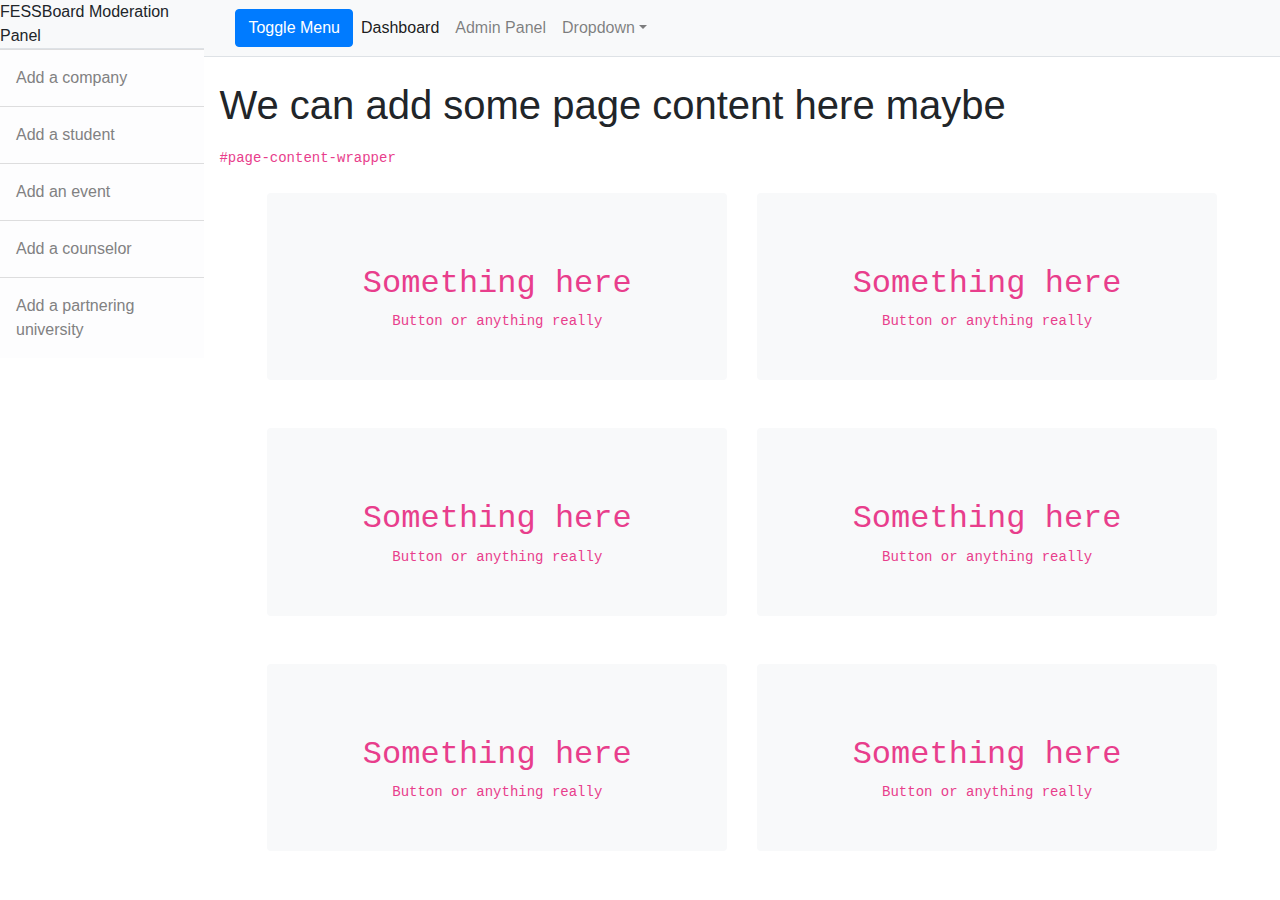
<file: django_app/fessboard/homepage/templates/homepage.html>
<!DOCTYPE html>
<html lang="en">
    <head>
        <meta charset="utf-8" />
        <meta name="viewport" content="width=device-width, initial-scale=1, shrink-to-fit=no" />
        <meta name="description" content="" />
        <meta name="author" content="" />
        <title>Moderation Panel</title>
        <!-- Favicon-->
        <link rel="icon" type="image/x-icon" hr ef="assets/favicon.ico" />
        <!-- Core theme CSS (includes Bootstrap)-->
        <link rel="stylesheet" href="https://cdn.jsdelivr.net/npm/bootstrap@4.0.0/dist/css/bootstrap.min.css" integrity="sha384-Gn5384xqQ1aoWXA+058RXPxPg6fy4IWvTNh0E263XmFcJlSAwiGgFAW/dAiS6JXm" crossorigin="anonymous">
    </head>
    <body>
        <div class="d-flex" id="wrapper">
            <!-- Sidebar-->
            <div class="border-end bg-white" id="sidebar-wrapper">
                <div class="sidebar-heading border-bottom bg-light">FESSBoard Moderation Panel</div>
                <div class="list-group list-group-flush">
                    <a class="list-group-item list-group-item-action list-group-item-light p-3" href="{% url 'company-form' %}">Add a company</a>
                    <a class="list-group-item list-group-item-action list-group-item-light p-3" href="#!">Add a student</a>
                    <a class="list-group-item list-group-item-action list-group-item-light p-3" href="#!">Add an event</a>
                    <a class="list-group-item list-group-item-action list-group-item-light p-3" href="#!">Add a counselor</a>
                    <a class="list-group-item list-group-item-action list-group-item-light p-3" href="#!">Add a partnering university</a>
                </div>
            </div>
            <!-- Page content wrapper-->
            <div id="page-content-wrapper">
                <!-- Top navigation-->
                <nav class="navbar navbar-expand-lg navbar-light bg-light border-bottom">
                    <div class="container-fluid">
                        <button class="btn btn-primary" id="sidebarToggle">Toggle Menu</button>
                        <button class="navbar-toggler" type="button" data-bs-toggle="collapse" data-bs-target="#navbarSupportedContent" aria-controls="navbarSupportedContent" aria-expanded="false" aria-label="Toggle navigation"><span class="navbar-toggler-icon"></span></button>
                        <div class="collapse navbar-collapse" id="navbarSupportedContent">
                            <ul class="navbar-nav ms-auto mt-2 mt-lg-0">
                                <li class="nav-item active"><a class="nav-link" href="dashboard">Dashboard</a></li>
                                <li class="nav-item"><a class="nav-link" href="admin/">Admin Panel</a></li>
                                <li class="nav-item dropdown">
                                    <a class="nav-link dropdown-toggle" id="navbarDropdown" href="#" role="button" data-bs-toggle="dropdown" aria-haspopup="true" aria-expanded="false">Dropdown</a>
                                    <div class="dropdown-menu dropdown-menu-end" aria-labelledby="navbarDropdown">
                                        <a class="dropdown-item" href="#!">Action</a>
                                        <a class="dropdown-item" href="#!">Another action</a>
                                        <div class="dropdown-divider"></div>
                                        <a class="dropdown-item" href="#!">Something else here</a>
                                    </div>
                                </li>
                            </ul>
                        </div>
                    </div>
                </nav>
                <!-- Page content-->
                <div class="container-fluid">
                    <h1 class="mt-4">We can add some page content here maybe</h1>
                    <p></p>
                        <code>#page-content-wrapper
                                <section class="pt-4">
                                <div class="container px-lg-5">
                                    <!-- Page Features-->
                                    <div class="row gx-lg-5">
                                        <div class="col-lg-6 col-xxl-4 mb-5">
                                            <div class="card bg-light border-0 h-100">
                                                <div class="card-body text-center p-4 p-lg-5 pt-0 pt-lg-0">
                                                    <div class="feature bg-primary bg-gradient text-white rounded-3 mb-4 mt-n4"><i class="bi bi-collection"></i></div>
                                                    <h2 class="fs-4 fw-bold">Something here</h2>
                                                    <p class="mb-0">Button or anything really</p>
                                                </div>
                                            </div>
                                        </div>
                                        <div class="col-lg-6 col-xxl-4 mb-5">
                                            <div class="card bg-light border-0 h-100">
                                                <div class="card-body text-center p-4 p-lg-5 pt-0 pt-lg-0">
                                                    <div class="feature bg-primary bg-gradient text-white rounded-3 mb-4 mt-n4"><i class="bi bi-collection"></i></div>
                                                    <h2 class="fs-4 fw-bold">Something here</h2>
                                                    <p class="mb-0">Button or anything really</p>
                                                </div>
                                            </div>
                                        </div>
                                        <div class="col-lg-6 col-xxl-4 mb-5">
                                            <div class="card bg-light border-0 h-100">
                                                <div class="card-body text-center p-4 p-lg-5 pt-0 pt-lg-0">
                                                    <div class="feature bg-primary bg-gradient text-white rounded-3 mb-4 mt-n4"><i class="bi bi-collection"></i></div>
                                                    <h2 class="fs-4 fw-bold">Something here</h2>
                                                    <p class="mb-0">Button or anything really</p>
                                                </div>
                                            </div>
                                        </div>
                                        <div class="col-lg-6 col-xxl-4 mb-5">
                                            <div class="card bg-light border-0 h-100">
                                                <div class="card-body text-center p-4 p-lg-5 pt-0 pt-lg-0">
                                                    <div class="feature bg-primary bg-gradient text-white rounded-3 mb-4 mt-n4"><i class="bi bi-collection"></i></div>
                                                    <h2 class="fs-4 fw-bold">Something here</h2>
                                                    <p class="mb-0">Button or anything really</p>
                                                </div>
                                            </div>
                                        </div>
                                        <div class="col-lg-6 col-xxl-4 mb-5">
                                            <div class="card bg-light border-0 h-100">
                                                <div class="card-body text-center p-4 p-lg-5 pt-0 pt-lg-0">
                                                    <div class="feature bg-primary bg-gradient text-white rounded-3 mb-4 mt-n4"><i class="bi bi-collection"></i></div>
                                                    <h2 class="fs-4 fw-bold">Something here</h2>
                                                    <p class="mb-0">Button or anything really</p>
                                                </div>
                                            </div>
                                        </div>
                                        <div class="col-lg-6 col-xxl-4 mb-5">
                                            <div class="card bg-light border-0 h-100">
                                                <div class="card-body text-center p-4 p-lg-5 pt-0 pt-lg-0">
                                                    <div class="feature bg-primary bg-gradient text-white rounded-3 mb-4 mt-n4"><i class="bi bi-collection"></i></div>
                                                    <h2 class="fs-4 fw-bold">Something here</h2>
                                                    <p class="mb-0">Button or anything really</p>
                                                </div>
                                            </div>
                                        </div>
                                    </div>
                                </div>
                            </section>
                        </code>
                        <code></code>
                </div>
            </div>
        </div>
        <!-- Bootstrap core JS-->
        <script src="https://cdn.jsdelivr.net/npm/bootstrap@5.1.3/dist/js/bootstrap.bundle.min.js"></script>
        <!-- Core theme JS-->
        <script src="js/scripts.js"></script>
    </body>
</html>
</file>
